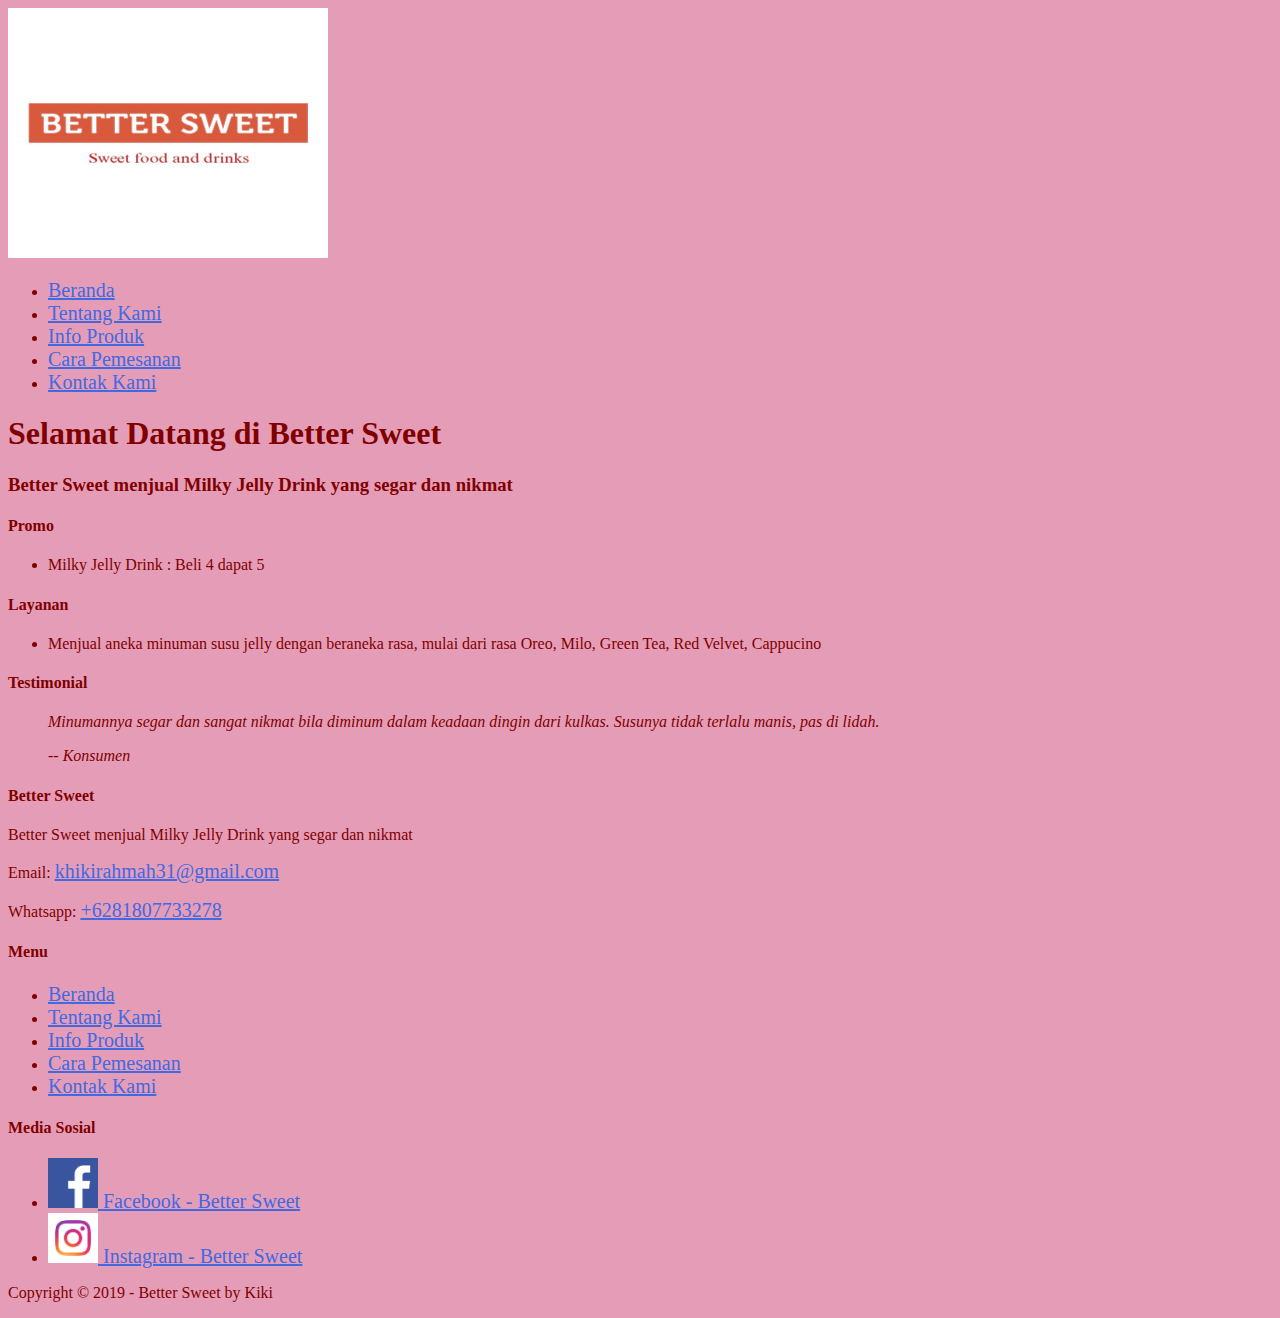
<file: index.html>
<!DOCTYPE html>
<html lang="en">
<head>
    <meta charset="UTF-8">
    <meta name="viewport" content="width=device-width, initial-scale=1.0">
    <meta http-equiv="X-UA-Compatible" content="ie=edge">
    
    <!-- Start Title -->
    <title>Milky Jelly Drink di Kota Pekanbaru - Better Sweet</title>
    <!-- End Title -->

    <!-- Start CSS -->
    <link rel="stylesheet" href="css/style.css">
    <!-- End CSS -->

    <!-- Start Description -->
    <meta name="description" content="Better Sweet merupakan salah satu tempat yang menjual Milky Jelly Drink di Kota Pekanbaru">
    <!-- End Description -->
</head>
<body>
    <!-- Start Logo -->
    <a href="index.html" title="Better Sweet">
        <img src="images/logo-better-sweet.jpg" alt="Ini gambar Minuman Susu Jelly" width="320" height="250">
    </a>
    <!-- End Logo -->

    <!-- Start Menu Primer -->
    <ul>
        <li>
            <a href="index.html" title="Beranda">Beranda</a>
        </li>
        <li>
            <a href="tentang.html" title="Tentang Kami">Tentang Kami</a>
        </li>
        <li>
            <a href="info.html" title="Info Produk">Info Produk</a>
        </li>
        <li>
            <a href="cara.html" title="Cara Pemesanan">Cara Pemesanan</a>
        </li>
        <li>
            <a href="hubungi.html" title="Kontak Kami">Kontak Kami</a>
        </li>
    </ul>
    <!-- End Menu Primer -->
    
    <!-- Start Jumbotron -->
    <h1>Selamat Datang di Better Sweet</h1>
    <h3>Better Sweet  menjual Milky Jelly Drink yang segar dan nikmat</h3>
    <!-- End Jumbotron -->

    <!-- Start Promo -->
    <h4>Promo</h4>
    <ul>
        <li>Milky Jelly Drink : Beli 4 dapat 5</li>
    </ul>
    <!-- End Promo -->

    <!-- Start Layanan -->
    <h4>Layanan</h4>
    <ul>
        <li>Menjual aneka minuman susu jelly dengan beraneka rasa, mulai dari rasa Oreo, Milo, Green Tea, Red Velvet, Cappucino</li>
    </ul>
    <!-- End Layanan -->
    
    <!-- Start Testimonial -->
    <h4>Testimonial</h4>
    <blockquote>
        <p>
            <em>Minumannya segar dan sangat nikmat bila diminum dalam keadaan dingin dari kulkas. Susunya tidak terlalu manis, pas di lidah.</em>
        </p>
        <cite>-- Konsumen</cite>
    </blockquote>
    <!-- End Testimonial -->
    
    <!-- Start Menu Sekunder -->
    <h4>Better Sweet</h4>
    <p>Better Sweet  menjual Milky Jelly Drink yang segar dan nikmat</p>
    <p>Email: <a href="malto:khikirahmah31@gmail.com" title="khikirahmah31@gmail.com">khikirahmah31@gmail.com</a></p>
    <p>Whatsapp: <a href="tel:+6281807733278" title="+6281807733278">+6281807733278</a></p>

    <h4>Menu</h4>
    <ul>
        <li>
            <a href="index.html" title="Beranda">Beranda</a>
        </li>
        <li>
            <a href="tentang.html" title="Tentang Kami">Tentang Kami</a>
        </li>
        <li>
            <a href="info.html" title="Info Produk">Info Produk</a>
        </li>
        <li>
            <a href="cara.html" title="Cara Pemesanan">Cara Pemesanan</a>
        </li>
        <li>
            <a href="hubungi.html" title="Kontak Kami">Kontak Kami</a>
        </li>
    </ul>
    
    <h4>Media Sosial</h4>
    <ul>
        <li>
            <a href="https://facebook.com/Better-Sweet-by-Kiki-356998888321397/?modal=admin_todo_tour" title="Facebook - Better Sweet">
                <img src="images/logo-facebook.png" alt="Logo Facebook" height="50px">
                Facebook - Better Sweet
            </a>
        </li>
        <li>
            <a href="https://www.instagram.com/bettersweet.bykiki/" title="Instagram - Better Sweet">
                <img src="images/logo-instagram.jpg" alt="Logo Instagram" height="50px">
                Instagram - Better Sweet
            </a>
        </li>
    </ul>
    <!-- End Menu Sekunder -->

    <!-- Start Copy Right -->
    <p>Copyright &copy; 2019 - Better Sweet by Kiki</p>
    <!-- End COpy Right-->
</body>
</html>
</file>
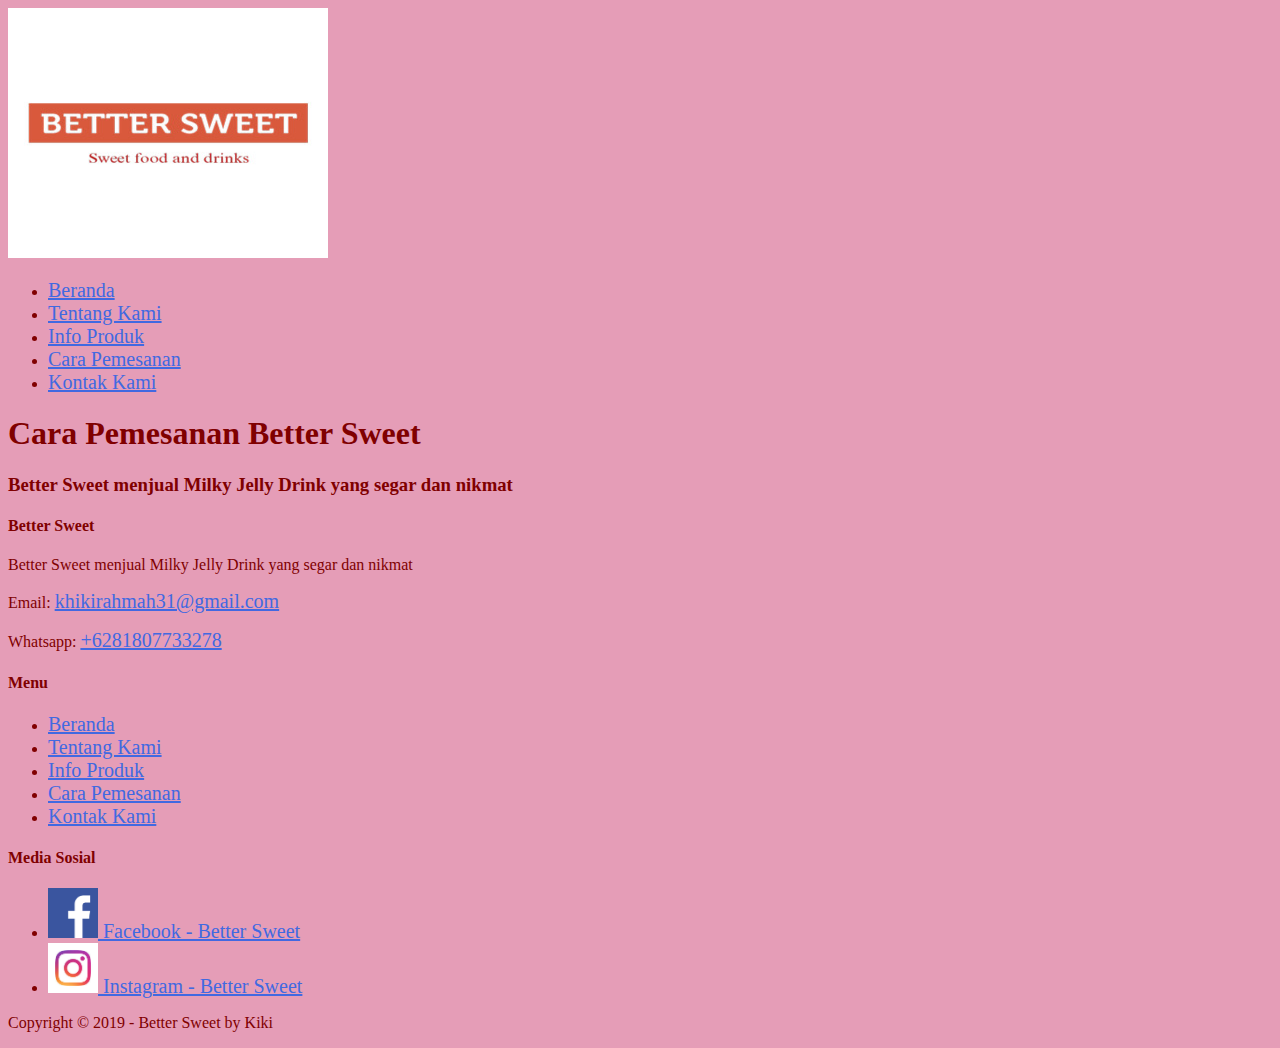
<file: cara.html>
<!DOCTYPE html>
<html lang="en">
<head>
    <meta charset="UTF-8">
    <meta name="viewport" content="width=device-width, initial-scale=1.0">
    <meta http-equiv="X-UA-Compatible" content="ie=edge">
    
    <!-- Start Title -->
    <title>Milky Jelly Drink di Kota Pekanbaru - Better Sweet</title>
    <!-- End Title -->

    <!-- Start CSS -->
    <link rel="stylesheet" href="css/style.css">
    <!-- End CSS -->

    <!-- Start Description -->
    <meta name="description" content="Better Sweet merupakan salah satu tempat yang menjual Milky Jelly Drink di Kota Pekanbaru">
    <!-- End Description -->
</head>
<body>
    <!-- Start Logo -->
    <a href="index.html" title="Better Sweet">
        <img src="images/logo-better-sweet.jpg" alt="Ini gambar Minuman Susu Jelly" width="320" height="250">
    </a>
    <!-- End Logo -->

    <!-- Start Menu Primer -->
    <ul>
        <li>
            <a href="index.html" title="Beranda">Beranda</a>
        </li>
        <li>
            <a href="tentang.html" title="Tentang Kami">Tentang Kami</a>
        </li>
        <li>
            <a href="info.html" title="Info Produk">Info Produk</a>
        </li>
        <li>
            <a href="cara.html" title="Cara Pemesanan">Cara Pemesanan</a>
        </li>
        <li>
            <a href="hubungi.html" title="Kontak Kami">Kontak Kami</a>
        </li>
    </ul>
    <!-- End Menu Primer -->
    
    <!-- Start Jumbot Ron -->
    <h1>Cara Pemesanan Better Sweet</h1>
    <h3>Better Sweet  menjual Milky Jelly Drink yang segar dan nikmat</h3>

    <!-- Start Menu Sekunder -->
    <h4>Better Sweet</h4>
    <p>Better Sweet  menjual Milky Jelly Drink yang segar dan nikmat</p>
    <p>Email: <a href="malto:khikirahmah31@gmail.com" title="khikirahmah31@gmail.com">khikirahmah31@gmail.com</a></p>
    <p>Whatsapp: <a href="tel:+6281807733278" title="+6281807733278">+6281807733278</a></p>

    <h4>Menu</h4>
    <ul>
        <li>
            <a href="index.html" title="Beranda">Beranda</a>
        </li>
        <li>
            <a href="tentang.html" title="Tentang Kami">Tentang Kami</a>
        </li>
        <li>
            <a href="info.html" title="Info Produk">Info Produk</a>
        </li>
        <li>
            <a href="cara.html" title="Cara Pemesanan">Cara Pemesanan</a>
        </li>
        <li>
            <a href="hubungi.html" title="Kontak Kami">Kontak Kami</a>
        </li>
    </ul>
    
    <h4>Media Sosial</h4>
    <ul>
        <li>
            <a href="https://facebook.com/Better-Sweet-by-Kiki-356998888321397/?modal=admin_todo_tour" title="Facebook - Better Sweet">
                <img src="images/logo-facebook.png" alt="Logo Facebook" height="50px">
                Facebook - Better Sweet
            </a>
        </li>
        <li>
            <a href="https://www.instagram.com/bettersweet.bykiki/" title="Instagram - Better Sweet">
                <img src="images/logo-instagram.jpg" alt="Logo Instagram" height="50px">
                Instagram - Better Sweet
            </a>
        </li>
    </ul>
    <!-- End Menu Sekunder -->

    <!-- Start Copy Right -->
    <p>Copyright &copy; 2019 - Better Sweet by Kiki</p>
    <!-- End COpy Right-->
</body>
</html>
</file>
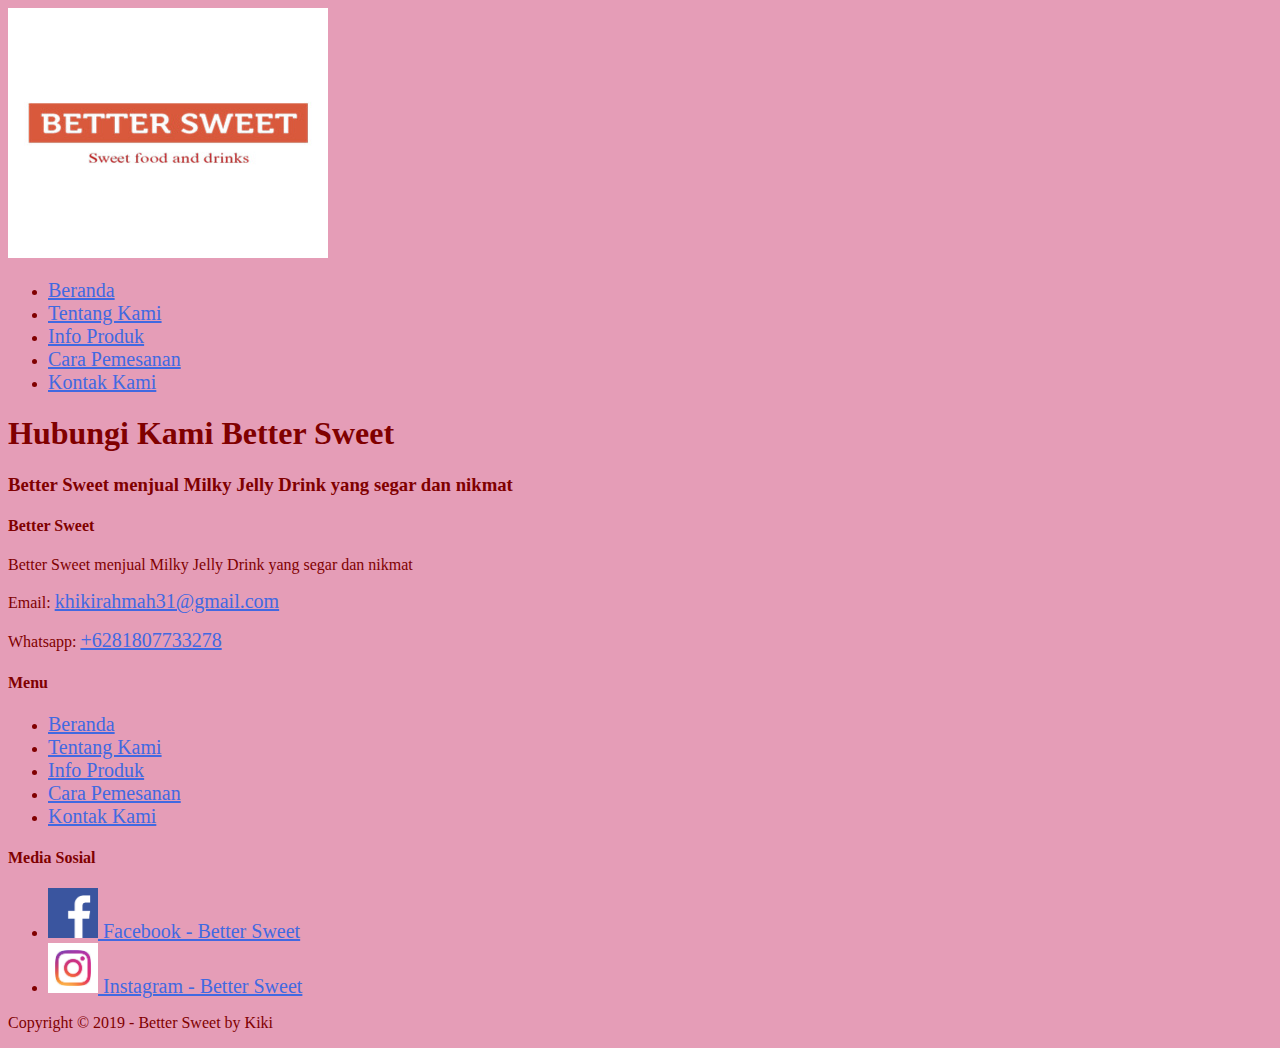
<file: hubungi.html>
<!DOCTYPE html>
<html lang="en">
<head>
    <meta charset="UTF-8">
    <meta name="viewport" content="width=device-width, initial-scale=1.0">
    <meta http-equiv="X-UA-Compatible" content="ie=edge">
    
    <!-- Start Title -->
    <title>Milky Jelly Drink di Kota Pekanbaru - Better Sweet</title>
    <!-- End Title -->

    <!-- Start CSS -->
    <link rel="stylesheet" href="css/style.css">
    <!-- End CSS -->

    <!-- Start Description -->
    <meta name="description" content="Better Sweet merupakan salah satu tempat yang menjual Milky Jelly Drink di Kota Pekanbaru">
    <!-- End Description -->
</head>
<body>
    <!-- Start Logo -->
    <a href="index.html" title="Better Sweet">
        <img src="images/logo-better-sweet.jpg" alt="Ini gambar Minuman Susu Jelly" width="320" height="250">
    </a>
    <!-- End Logo -->

    <!-- Start Menu Primer -->
    <ul>
        <li>
            <a href="index.html" title="Beranda">Beranda</a>
        </li>
        <li>
            <a href="tentang.html" title="Tentang Kami">Tentang Kami</a>
        </li>
        <li>
            <a href="info.html" title="Info Produk">Info Produk</a>
        </li>
        <li>
            <a href="cara.html" title="Cara Pemesanan">Cara Pemesanan</a>
        </li>
        <li>
            <a href="hubungi.html" title="Kontak Kami">Kontak Kami</a>
        </li>
    </ul>
    <!-- End Menu Primer -->
    
    <!-- Start Jumbot Ron -->
    <h1>Hubungi Kami Better Sweet</h1>
    <h3>Better Sweet  menjual Milky Jelly Drink yang segar dan nikmat</h3>

    <!-- Start Menu Sekunder -->
    <h4>Better Sweet</h4>
    <p>Better Sweet  menjual Milky Jelly Drink yang segar dan nikmat</p>
    <p>Email: <a href="malto:khikirahmah31@gmail.com" title="khikirahmah31@gmail.com">khikirahmah31@gmail.com</a></p>
    <p>Whatsapp: <a href="tel:+6281807733278" title="+6281807733278">+6281807733278</a></p>

    <h4>Menu</h4>
    <ul>
        <li>
            <a href="index.html" title="Beranda">Beranda</a>
        </li>
        <li>
            <a href="tentang.html" title="Tentang Kami">Tentang Kami</a>
        </li>
        <li>
            <a href="info.html" title="Info Produk">Info Produk</a>
        </li>
        <li>
            <a href="cara.html" title="Cara Pemesanan">Cara Pemesanan</a>
        </li>
        <li>
            <a href="hubungi.html" title="Kontak Kami">Kontak Kami</a>
        </li>
    </ul>
    
    <h4>Media Sosial</h4>
    <ul>
        <li>
            <a href="https://facebook.com/Better-Sweet-by-Kiki-356998888321397/?modal=admin_todo_tour" title="Facebook - Better Sweet">
                <img src="images/logo-facebook.png" alt="Logo Facebook" height="50px">
                Facebook - Better Sweet
            </a>
        </li>
        <li>
            <a href="https://www.instagram.com/bettersweet.bykiki/" title="Instagram - Better Sweet">
                <img src="images/logo-instagram.jpg" alt="Logo Instagram" height="50px">
                Instagram - Better Sweet
            </a>
        </li>
    </ul>
    <!-- End Menu Sekunder -->

    <!-- Start Copy Right -->
    <p>Copyright &copy; 2019 - Better Sweet by Kiki</p>
    <!-- End COpy Right-->
</body>
</html>
</file>
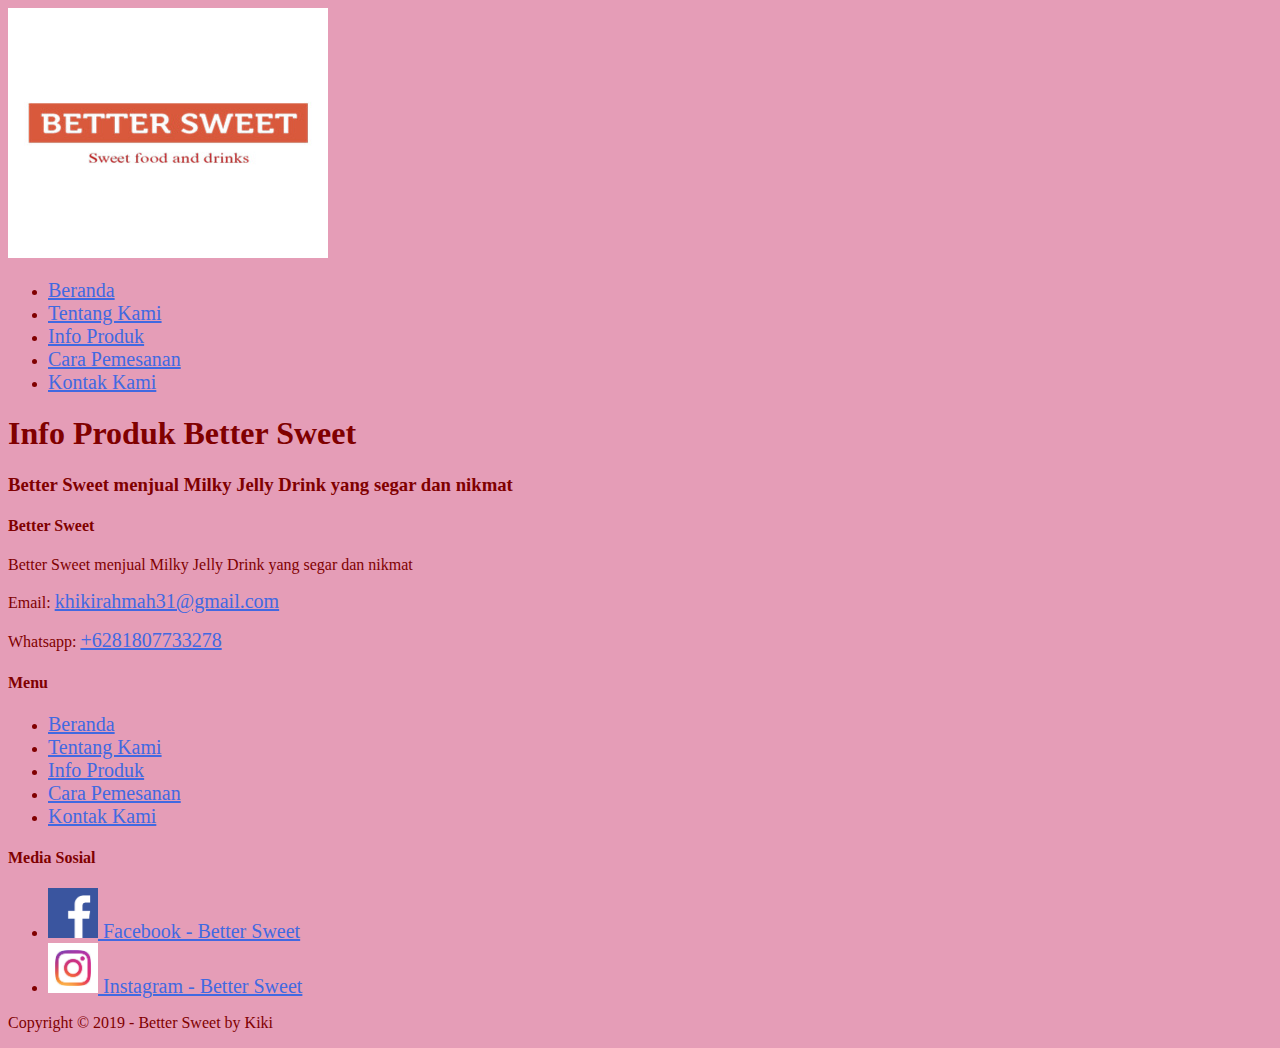
<file: info.html>
<!DOCTYPE html>
<html lang="en">
<head>
    <meta charset="UTF-8">
    <meta name="viewport" content="width=device-width, initial-scale=1.0">
    <meta http-equiv="X-UA-Compatible" content="ie=edge">
    
    <!-- Start Title -->
    <title>Milky Jelly Drink di Kota Pekanbaru - Better Sweet</title>
    <!-- End Title -->

    <!-- Start CSS -->
    <link rel="stylesheet" href="css/style.css">
    <!-- End CSS -->

    <!-- Start Description -->
    <meta name="description" content="Better Sweet merupakan salah satu tempat yang menjual Milky Jelly Drink di Kota Pekanbaru">
    <!-- End Description -->
</head>
<body>
    <!-- Start Logo -->
    <a href="index.html" title="Better Sweet">
        <img src="images/logo-better-sweet.jpg" alt="Ini gambar Minuman Susu Jelly" width="320" height="250">
    </a>
    <!-- End Logo -->

    <!-- Start Menu Primer -->
    <ul>
        <li>
            <a href="index.html" title="Beranda">Beranda</a>
        </li>
        <li>
            <a href="tentang.html" title="Tentang Kami">Tentang Kami</a>
        </li>
        <li>
            <a href="info.html" title="Info Produk">Info Produk</a>
        </li>
        <li>
            <a href="cara.html" title="Cara Pemesanan">Cara Pemesanan</a>
        </li>
        <li>
            <a href="hubungi.html" title="Kontak Kami">Kontak Kami</a>
        </li>
    </ul>
    <!-- End Menu Primer -->
    
    <!-- Start Jumbot Ron -->
    <h1>Info Produk Better Sweet</h1>
    <h3>Better Sweet  menjual Milky Jelly Drink yang segar dan nikmat</h3>

    <!-- Start Menu Sekunder -->
    <h4>Better Sweet</h4>
    <p>Better Sweet  menjual Milky Jelly Drink yang segar dan nikmat</p>
    <p>Email: <a href="malto:khikirahmah31@gmail.com" title="khikirahmah31@gmail.com">khikirahmah31@gmail.com</a></p>
    <p>Whatsapp: <a href="tel:+6281807733278" title="+6281807733278">+6281807733278</a></p>

    <h4>Menu</h4>
    <ul>
        <li>
            <a href="index.html" title="Beranda">Beranda</a>
        </li>
        <li>
            <a href="tentang.html" title="Tentang Kami">Tentang Kami</a>
        </li>
        <li>
            <a href="info.html" title="Info Produk">Info Produk</a>
        </li>
        <li>
            <a href="cara.html" title="Cara Pemesanan">Cara Pemesanan</a>
        </li>
        <li>
            <a href="hubungi.html" title="Kontak Kami">Kontak Kami</a>
        </li>
    </ul>
    
    <h4>Media Sosial</h4>
    <ul>
        <li>
            <a href="https://facebook.com/Better-Sweet-by-Kiki-356998888321397/?modal=admin_todo_tour" title="Facebook - Better Sweet">
                <img src="images/logo-facebook.png" alt="Logo Facebook" height="50px">
                Facebook - Better Sweet
            </a>
        </li>
        <li>
            <a href="https://www.instagram.com/bettersweet.bykiki/" title="Instagram - Better Sweet">
                <img src="images/logo-instagram.jpg" alt="Logo Instagram" height="50px">
                Instagram - Better Sweet
            </a>
        </li>
    </ul>
    <!-- End Menu Sekunder -->

    <!-- Start Copy Right -->
    <p>Copyright &copy; 2019 - Better Sweet by Kiki</p>
    <!-- End COpy Right-->
</body>
</html>
</file>
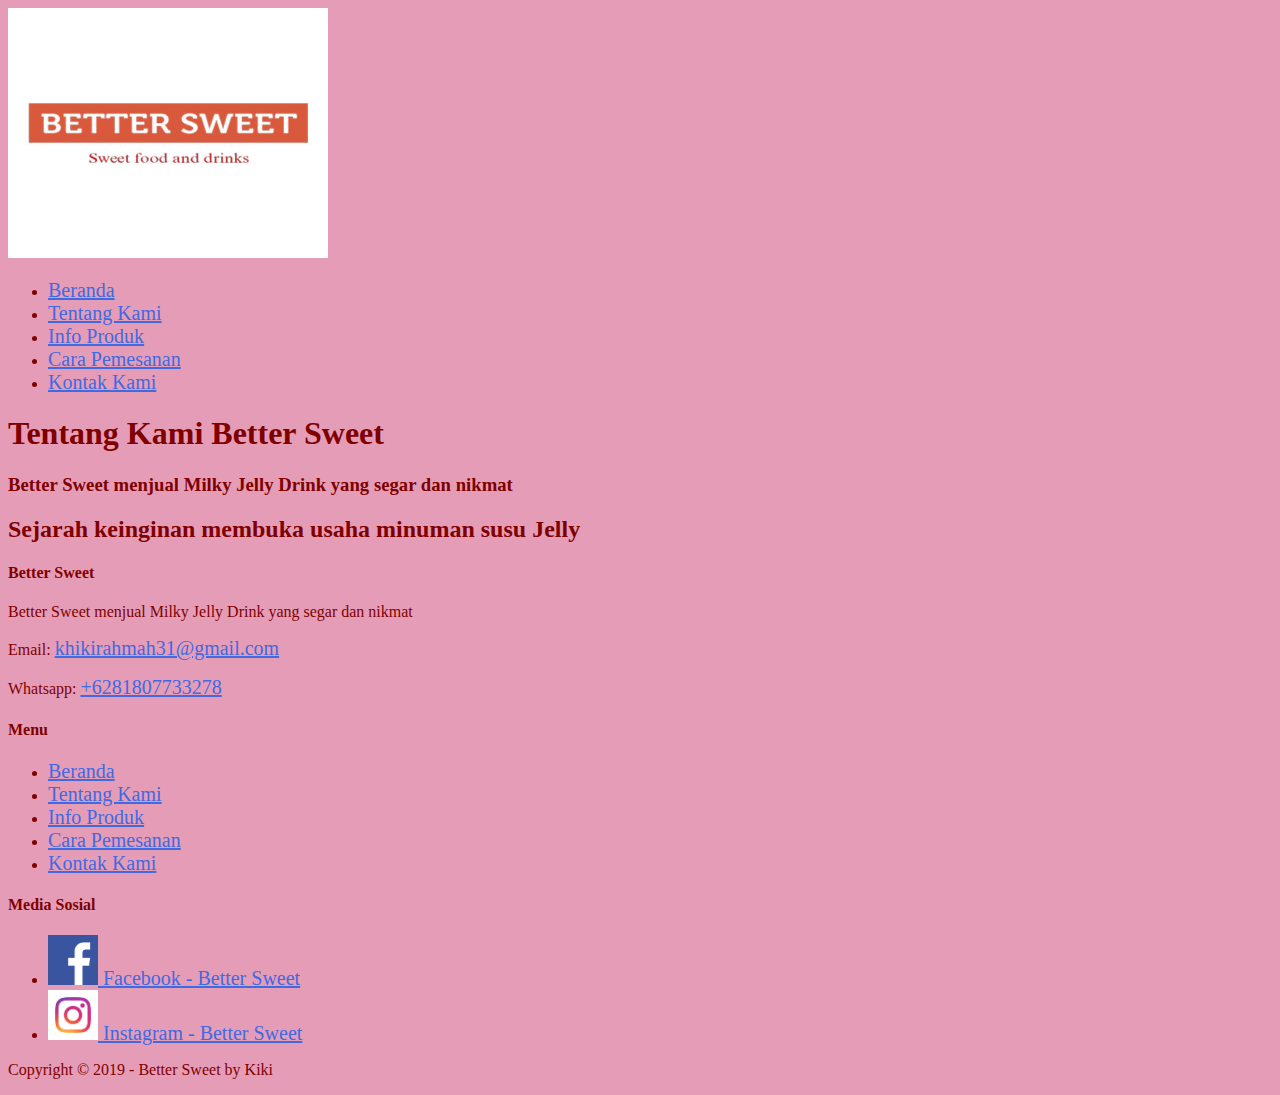
<file: tentang.html>
<!DOCTYPE html>
<html lang="en">
<head>
    <meta charset="UTF-8">
    <meta name="viewport" content="width=device-width, initial-scale=1.0">
    <meta http-equiv="X-UA-Compatible" content="ie=edge">
    
    <!-- Start Title -->
    <title>Milky Jelly Drink di Kota Pekanbaru - Better Sweet</title>
    <!-- End Title -->

    <!-- Start CSS -->
    <link rel="stylesheet" href="css/style.css">
    <!-- End CSS -->

    <!-- Start Description -->
    <meta name="description" content="Better Sweet merupakan salah satu tempat yang menjual Milky Jelly Drink di Kota Pekanbaru">
    <!-- End Description -->
</head>
<body>
    <!-- Start Logo -->
    <a href="index.html" title="Better Sweet">
        <img src="images/logo-better-sweet.jpg" alt="Ini gambar Minuman Susu Jelly" width="320" height="250">
    </a>
    <!-- End Logo -->

    <!-- Start Menu Primer -->
    <ul>
        <li>
            <a href="index.html" title="Beranda">Beranda</a>
        </li>
        <li>
            <a href="tentang.html" title="Tentang Kami">Tentang Kami</a>
        </li>
        <li>
            <a href="info.html" title="Info Produk">Info Produk</a>
        </li>
        <li>
            <a href="cara.html" title="Cara Pemesanan">Cara Pemesanan</a>
        </li>
        <li>
            <a href="hubungi.html" title="Kontak Kami">Kontak Kami</a>
        </li>
    </ul>
    <!-- End Menu Primer -->
    
    <!-- Start Jumbotron -->
    <h1>Tentang Kami Better Sweet</h1>
    <h3>Better Sweet  menjual Milky Jelly Drink yang segar dan nikmat</h3>
    <!-- End Jumbotron -->

    <!-- Start Tentang -->
    <h2>Sejarah keinginan membuka usaha minuman susu Jelly</h2>
    <p></p>
    <!-- End Tentang -->

    <!-- Start Menu Sekunder -->
    <h4>Better Sweet</h4>
    <p>Better Sweet  menjual Milky Jelly Drink yang segar dan nikmat</p>
    <p>Email: <a href="malto:khikirahmah31@gmail.com" title="khikirahmah31@gmail.com">khikirahmah31@gmail.com</a></p>
    <p>Whatsapp: <a href="tel:+6281807733278" title="+6281807733278">+6281807733278</a></p>

    <h4>Menu</h4>
    <ul>
        <li>
            <a href="index.html" title="Beranda">Beranda</a>
        </li>
        <li>
            <a href="tentang.html" title="Tentang Kami">Tentang Kami</a>
        </li>
        <li>
            <a href="info.html" title="Info Produk">Info Produk</a>
        </li>
        <li>
            <a href="cara.html" title="Cara Pemesanan">Cara Pemesanan</a>
        </li>
        <li>
            <a href="hubungi.html" title="Kontak Kami">Kontak Kami</a>
        </li>
    </ul>
    
    <h4>Media Sosial</h4>
    <ul>
        <li>
            <a href="https://facebook.com/Better-Sweet-by-Kiki-356998888321397/?modal=admin_todo_tour" title="Facebook - Better Sweet">
                <img src="images/logo-facebook.png" alt="Logo Facebook" height="50px">
                Facebook - Better Sweet
            </a>
        </li>
        <li>
            <a href="https://www.instagram.com/bettersweet.bykiki/" title="Instagram - Better Sweet">
                <img src="images/logo-instagram.jpg" alt="Logo Instagram" height="50px">
                Instagram - Better Sweet
            </a>
        </li>
    </ul>
    <!-- End Menu Sekunder -->

    <!-- Start Copy Right -->
    <p>Copyright &copy; 2019 - Better Sweet by Kiki</p>
    <!-- End COpy Right-->
</body>
</html>
</file>
<file: css/style.css>
body {
    background-color: rgb(229, 157, 183);
    color: maroon;
}

a {
    color: royalblue;
    font-size: 20px;
}
</file>
